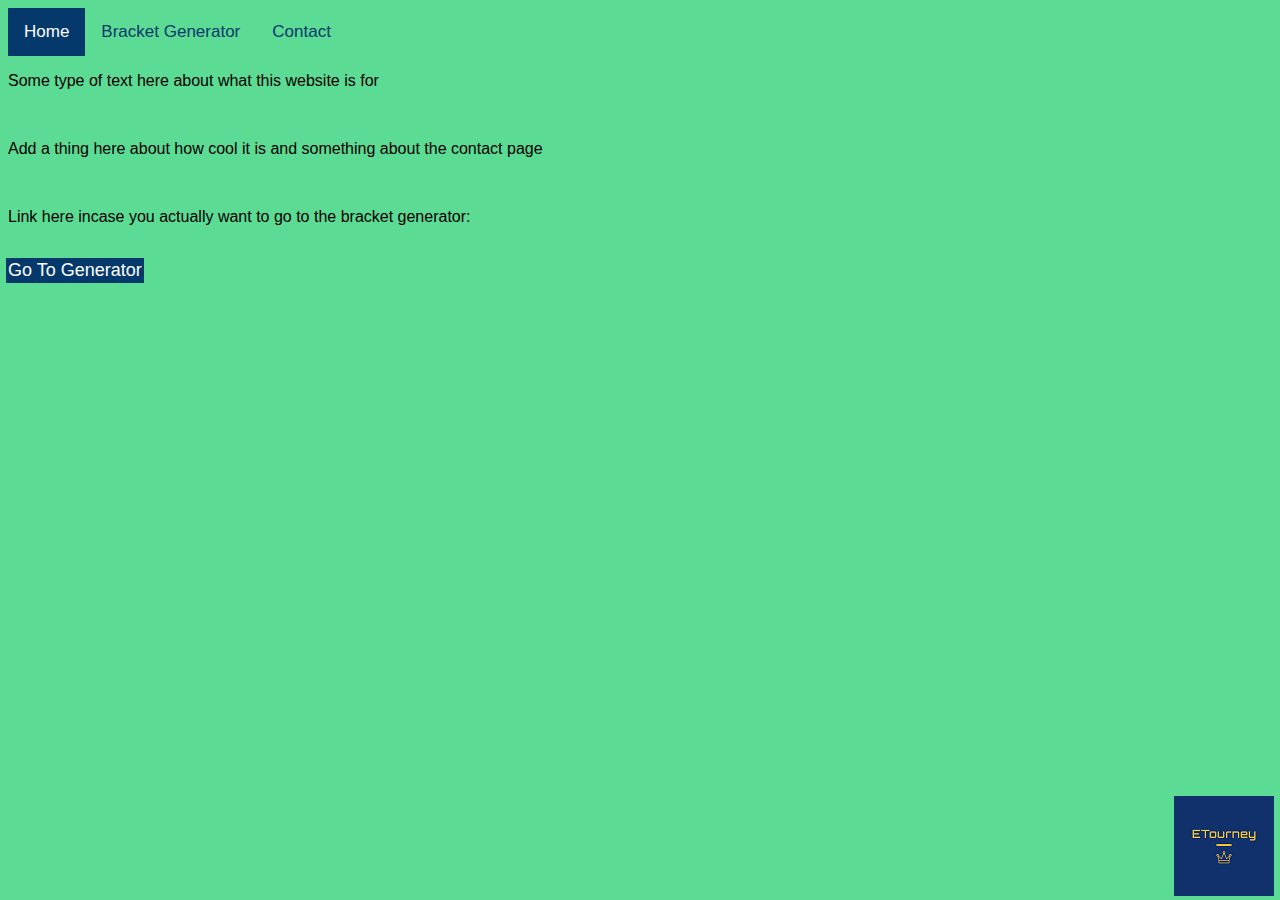
<file: index.html>
<!DOCTYPE html>
<html lang="en">
<head>
    <meta charset="UTF-8">
    <meta name="viewport" content="width=device-width, initial-scale=1.0">
    <title>ETourney</title>
    <link rel="stylesheet" href="./css/index.css">
    <link rel="stylesheet" href="https://cdnjs.cloudflare.com/ajax/libs/font-awesome/4.7.0/css/font-awesome.min.css">
    <script src="myScript.js"></script>
</head>
<body>


<div class="topnav" id="myTopnav">
    <a href="index.html" class="active">Home</a>
    <a href="bracket.html">Bracket Generator</a>
    <a href="contact.html">Contact</a>
    <a href="javascript:void(0);" class="icon" onclick="myFunction()">
        <i class="fa fa-bars"></i>
    </a>
</div>

<div class="logo"><img src="./Images/Home/logo.png" alt="logo"></div>

<p>Some type of text here about what this website is for</p>
<br>
<p>Add a thing here about how cool it is and something about the contact page </p>
<br>
<p>Link here incase you actually want to go to the bracket generator:</p>
<br>
<a href="bracket.html" class="go-to-gen-button">Go To Generator</a>



</body>
</html>
</file>
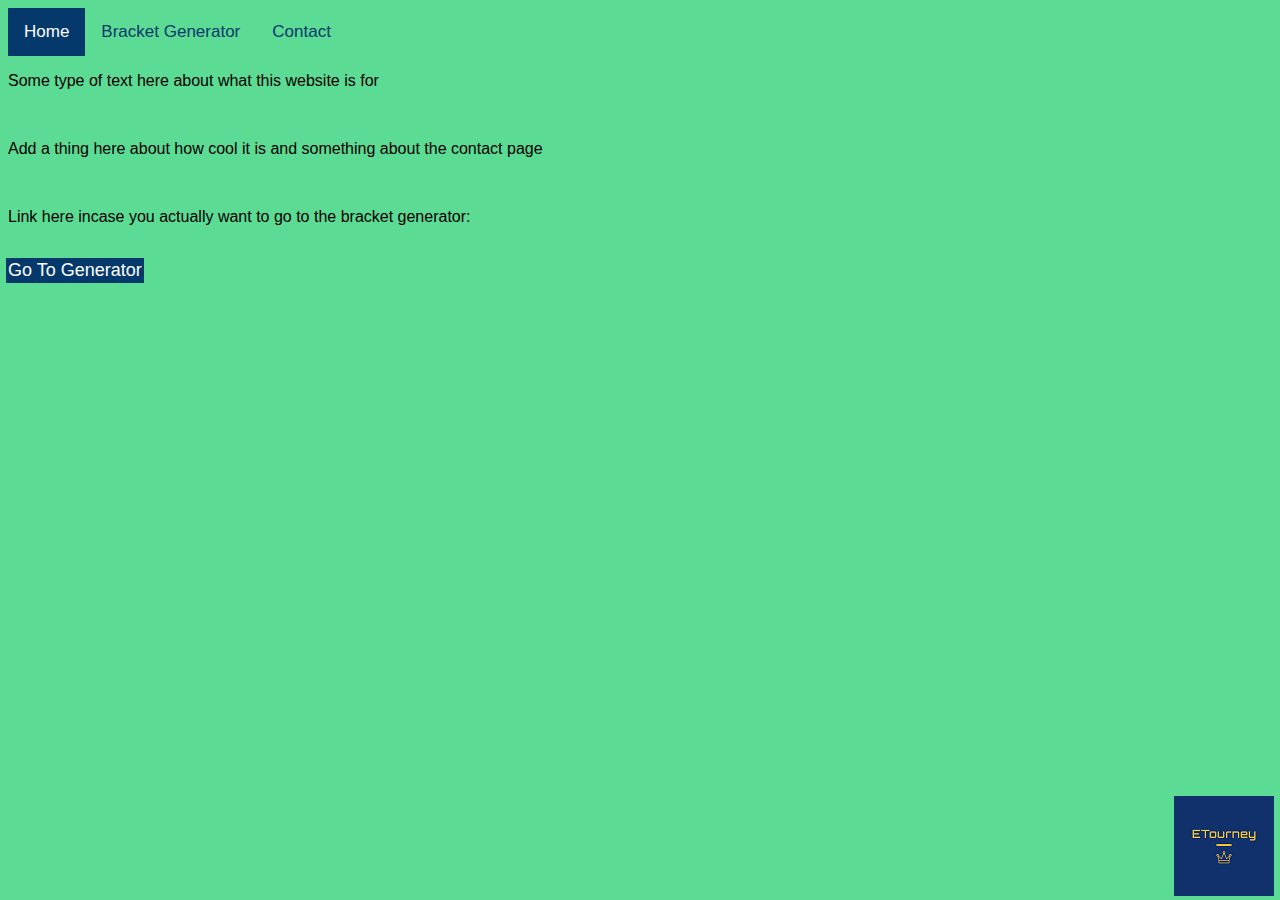
<file: html/index.html>
<!DOCTYPE html>
<html lang="en">
<head>
    <meta charset="UTF-8">
    <meta name="viewport" content="width=device-width, initial-scale=1.0">
    <title>ETourney</title>
    <link rel="stylesheet" href="/css/index.css">
    <link rel="stylesheet" href="https://cdnjs.cloudflare.com/ajax/libs/font-awesome/4.7.0/css/font-awesome.min.css">
    <script src="/js/topCollapser.js"></script>
</head>
<body>


<div class="topnav" id="myTopnav">
    <a href="index.html" class="active">Home</a>
    <a href="bracket.html">Bracket Generator</a>
    <a href="contact.html">Contact</a>
    <a href="javascript:void(0);" class="icon" onclick="myFunction()">
        <i class="fa fa-bars"></i>
    </a>
</div>

<div class="logo"><img src="/Images/Home/logo.png" alt="logo"></div>

<p>Some type of text here about what this website is for</p>
<br>
<p>Add a thing here about how cool it is and something about the contact page </p>
<br>
<p>Link here incase you actually want to go to the bracket generator:</p>
<br>
<a href="bracket.html" class="go-to-gen-button">Go To Generator</a>



</body>
</html>
</file>
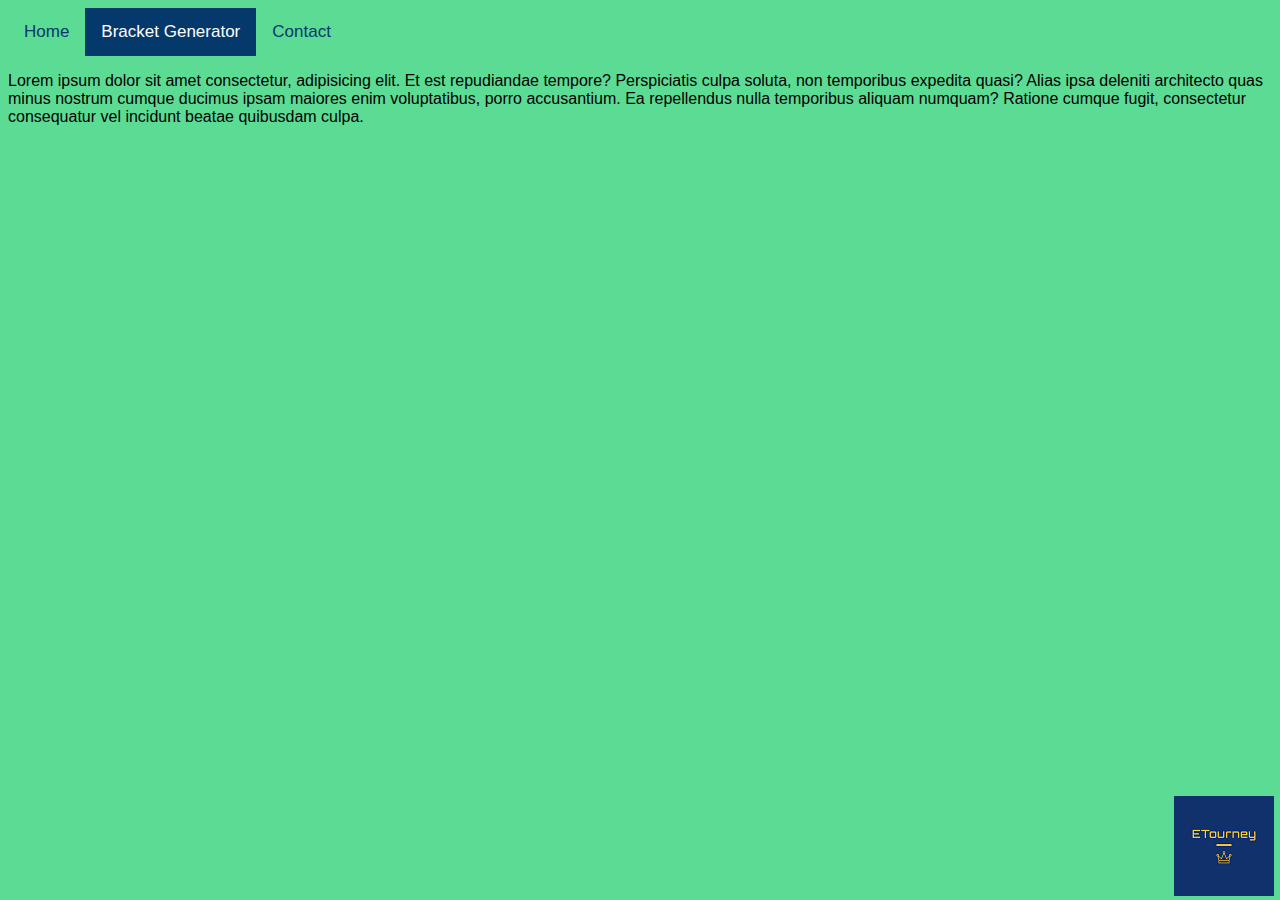
<file: bracket.html>
<!DOCTYPE html>
<html lang="en">
<head>
    <meta charset="UTF-8">
    <meta name="viewport" content="width=device-width, initial-scale=1.0">
    <title>ETourney</title>
    <link rel="stylesheet" href="./css/bracket.css">
    <link rel="stylesheet" href="https://cdnjs.cloudflare.com/ajax/libs/font-awesome/4.7.0/css/font-awesome.min.css">
    <script src="myScript.js"></script>
</head>
<body>


<div class="topnav" id="myTopnav">
    <a href="index.html">Home</a>
    <a href="bracket.html" class="active">Bracket Generator</a>
    <a href="contact.html">Contact</a>
    <a href="javascript:void(0);" class="icon" onclick="myFunction()">
        <i class="fa fa-bars"></i>
    </a>
</div>

<div class="logo"><img src="./Images/Home/logo.png" alt="logo"></div>

<p>Lorem ipsum dolor sit amet consectetur, adipisicing elit. Et est repudiandae tempore? Perspiciatis culpa soluta, non temporibus expedita quasi? Alias ipsa deleniti architecto quas minus nostrum cumque ducimus ipsam maiores enim voluptatibus, porro accusantium. Ea repellendus nulla temporibus aliquam numquam? Ratione cumque fugit, consectetur consequatur vel incidunt beatae quibusdam culpa.</p>


</body>
</html>
</file>
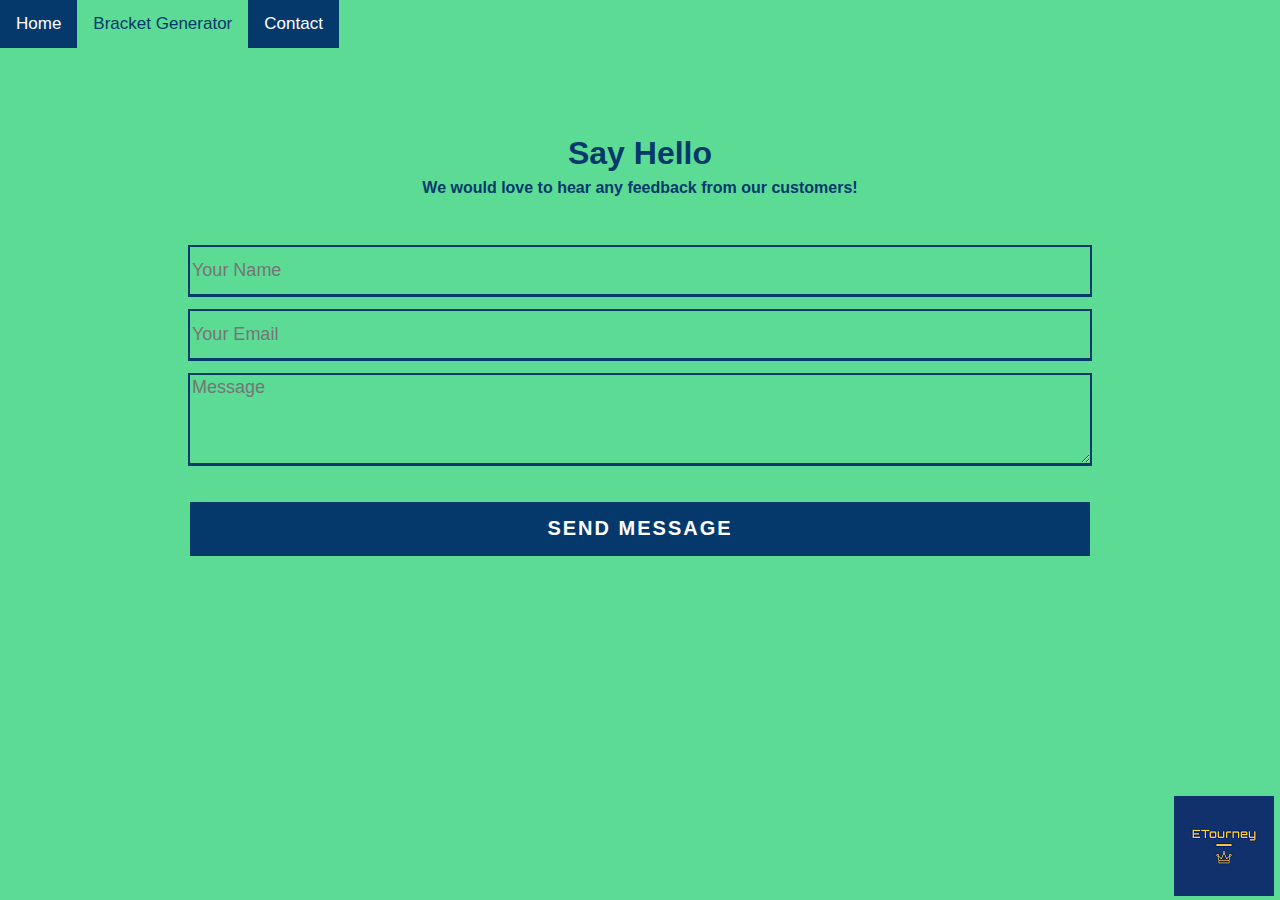
<file: contact.html>
<!DOCTYPE html>
<html lang="en">
<head>
    <meta charset="UTF-8">
    <meta name="viewport" content="width=device-width, initial-scale=1.0">
    <title>ETourney</title>
    <link rel="stylesheet" href="./css/contact.css">
    <link rel="stylesheet" href="https://cdnjs.cloudflare.com/ajax/libs/font-awesome/4.7.0/css/font-awesome.min.css">
    <script src="myScript.js"></script>
</head>
<body>


<div class="topnav" id="myTopnav">
    <a href="index.html">Home</a>
    <a href="bracket.html">Bracket Generator</a>
    <a href="contact.html" class="active">Contact</a>
    <a href="javascript:void(0);" class="icon" onclick="myFunction()">
        <i class="fa fa-bars"></i>
    </a>
</div>

<div class="logo"><img src="./Images/Home/logo.png" alt="logo"></div>

<div class="contact-title">
    <h1>Say Hello</h1>
    <h2>We would love to hear any feedback from our customers!</h2>
</div>

<div class="contact-form">
    <form id="contact-form" method="post" action="./php/contact-form-handler.php">
        <input name="name" type="text" class="form-control" placeholder="Your Name" required>
        <br>
        <input name="email" type="email" class="form-control" placeholder="Your Email" required>
        <br>
        <textarea name="message" class="form-control" placeholder="Message" rows="4" required></textarea>
        <br>
        <input type="submit" class="form-control submit" value="SEND MESSAGE">

    </form>
</div>
</file>
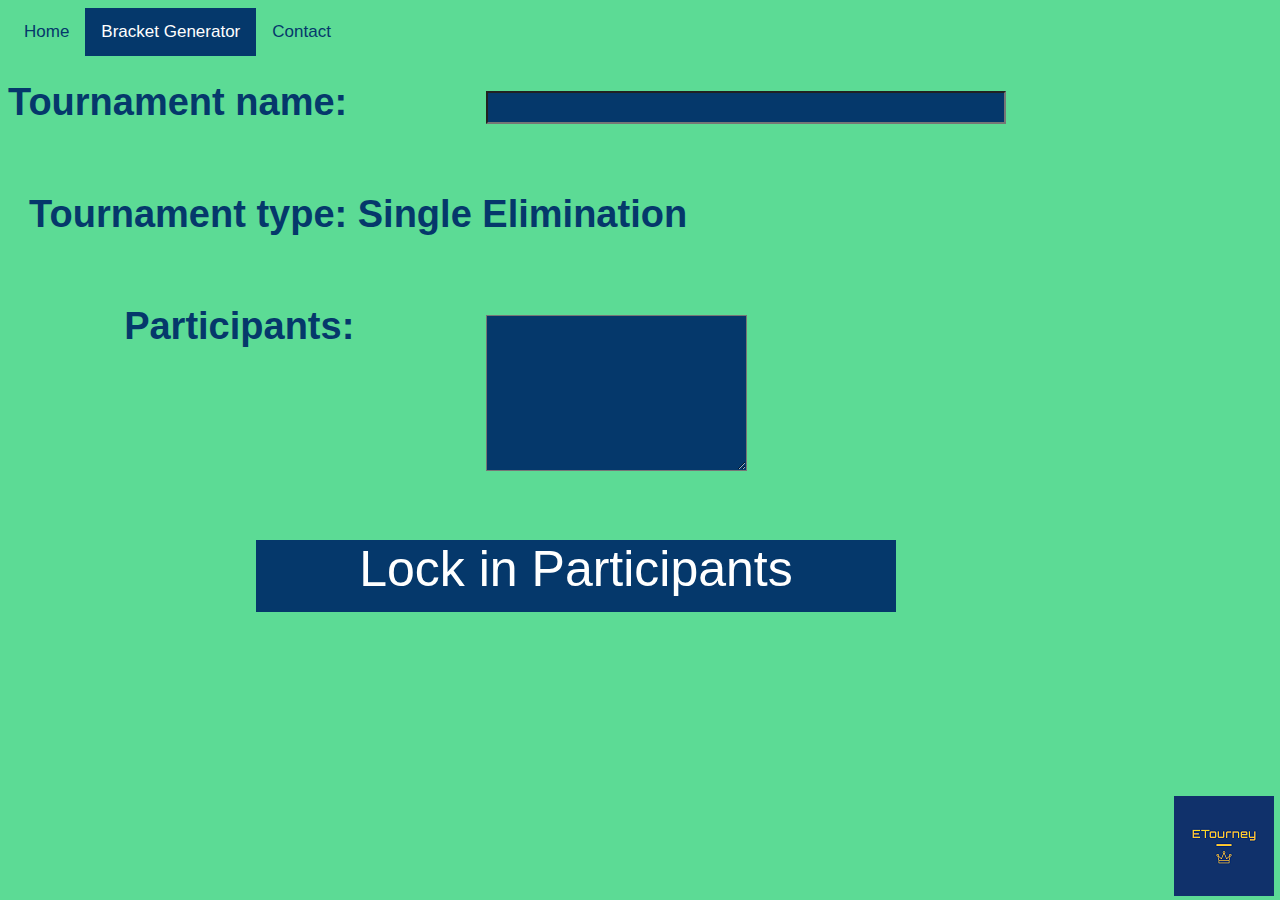
<file: html/bracket.html>
<!DOCTYPE html>
<html lang="en">
<head>
    <meta charset="UTF-8">
    <meta name="viewport" content="width=device-width, initial-scale=1.0">
    <title>ETourney</title>
    <link rel="stylesheet" href="/css/bracket.css">
    <link rel="stylesheet" href="https://cdnjs.cloudflare.com/ajax/libs/font-awesome/4.7.0/css/font-awesome.min.css">
    <script src="/js/topCollapser.js"></script>
    <script src="/js/generatorInput.js"></script>
</head>
<body>


<div class="topnav" id="myTopnav">
    <a href="index.html">Home</a>
    <a href="bracket.html" class="active">Bracket Generator</a>
    <a href="contact.html">Contact</a>
    <a href="javascript:void(0);" class="icon" onclick="myFunction()">
        <i class="fa fa-bars"></i>
    </a>
</div>

<div class="logo"><img src="/Images/Home/logo.png" alt="logo"></div>

<h1>Tournament name:</h1>
<br>
<h1>&nbsp Tournament type:  Single Elimination</h1>
<br>
<h1>&nbsp &nbsp &nbsp &nbsp &nbsp &nbspParticipants:</h1>


<form id="form" onsubmit="return false;">
    <input type="text" id="tourneyName" />
    <textarea name="participants" id="participants" cols="30" rows="10"></textarea>
    <a href="bracketDisplay.html" onclick="sendCookie();" id=nameSubmit>Lock in Participants</a>
        
</form>


</body>
</html>
</file>
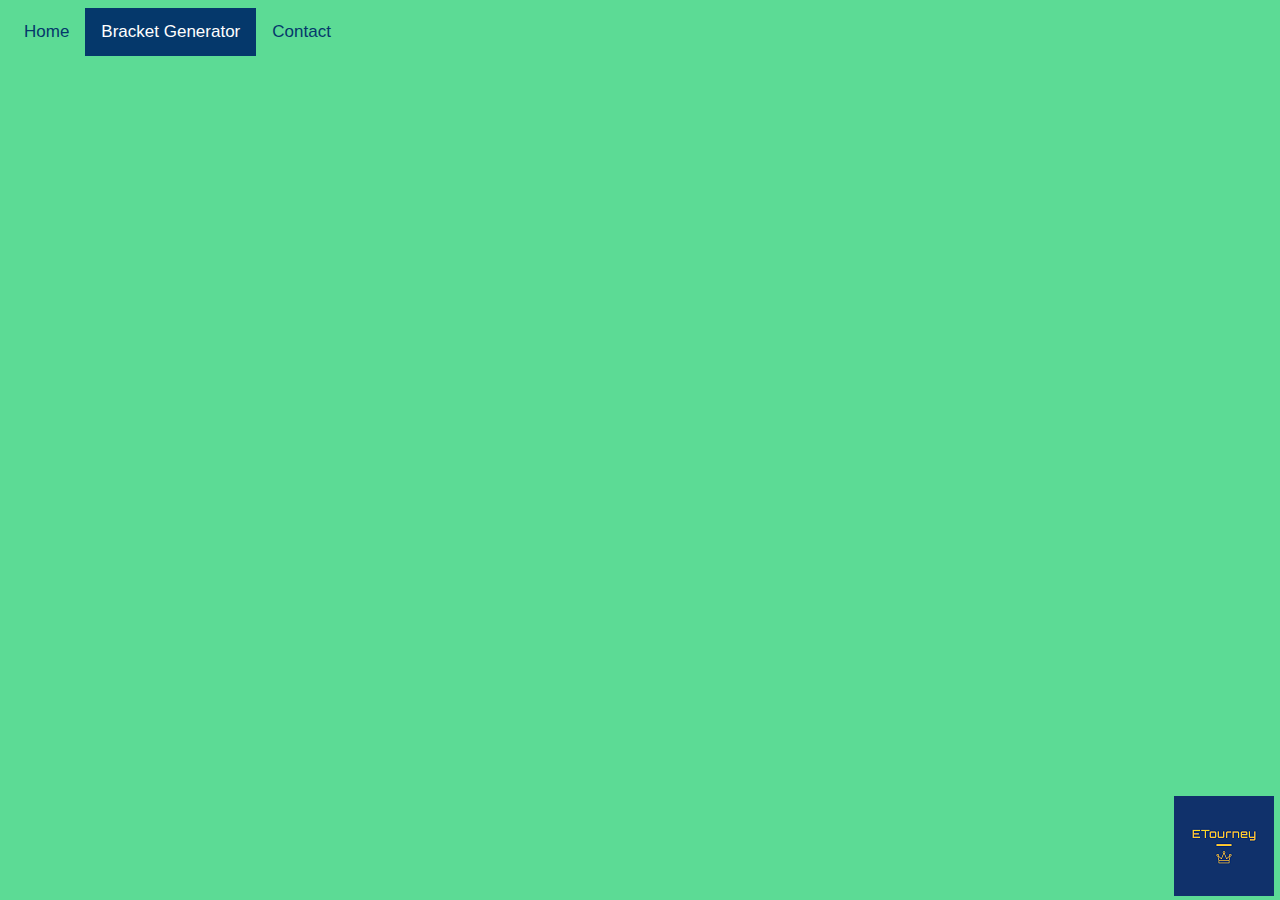
<file: html/bracketDisplay.html>
<!DOCTYPE html>
<html lang="en">
<head>
    <meta charset="UTF-8">
    <meta name="viewport" content="width=device-width, initial-scale=1.0">
    <title>ETourney</title>
    <link rel="stylesheet" href="/css/bracketDisplay.css">
    <link rel="stylesheet" href="https://cdnjs.cloudflare.com/ajax/libs/font-awesome/4.7.0/css/font-awesome.min.css">
    <script src="/js/topCollapser.js"></script>
    <script src="/js/generatorInput.js"></script>
</head>
<body onload="readCookie()">


<div class="topnav" id="myTopnav">
    <a href="index.html">Home</a>
    <a href="bracket.html" class="active">Bracket Generator</a>
    <a href="contact.html">Contact</a>
    <a href="javascript:void(0);" class="icon" onclick="myFunction()">
        <i class="fa fa-bars"></i>
    </a>
</div>


<h3 id="originalBracket"></h3>


<div class="logo"><img src="/Images/Home/logo.png" alt="logo"></div>

</body>
</html>
</file>
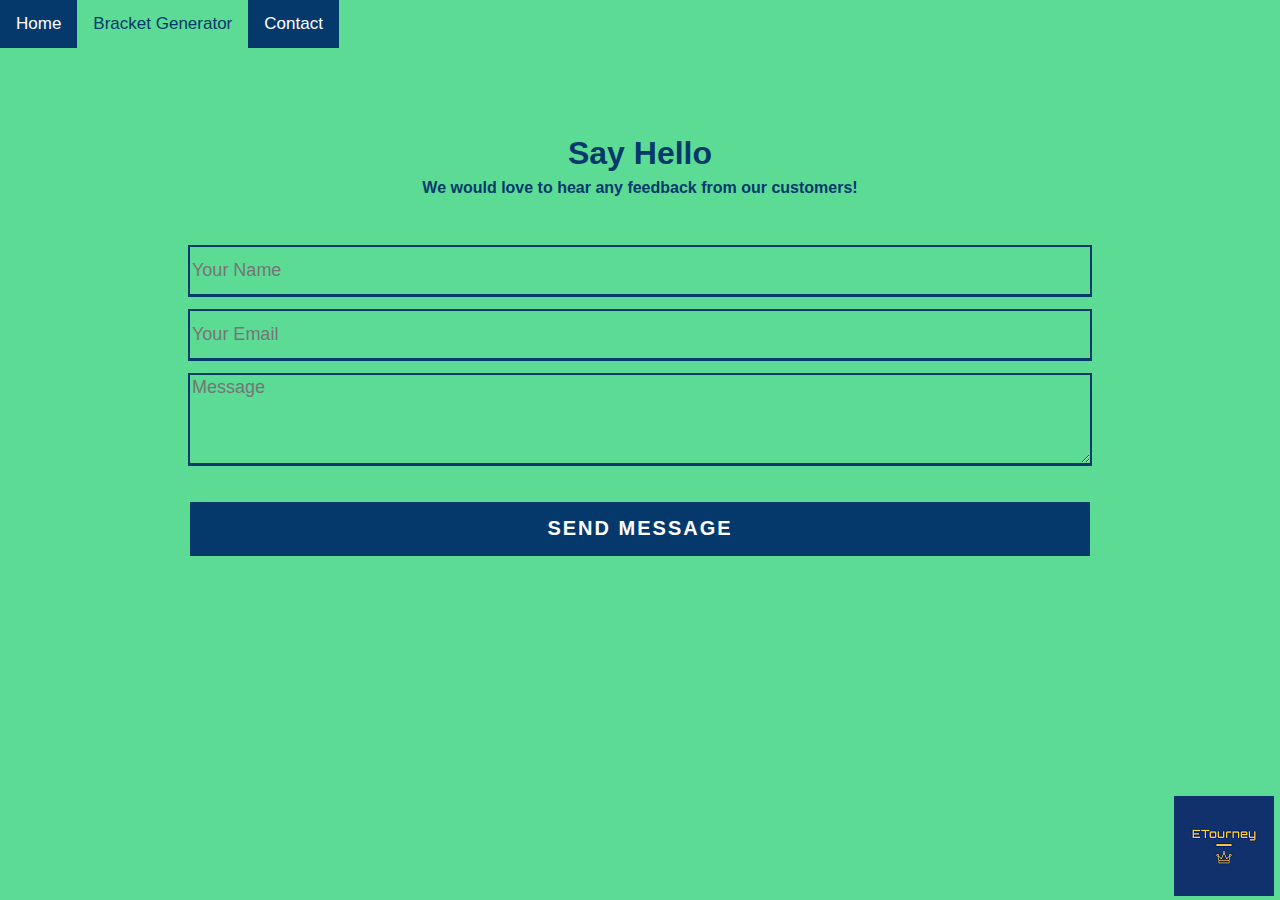
<file: html/contact.html>
<!DOCTYPE html>
<html lang="en">
<head>
    <meta charset="UTF-8">
    <meta name="viewport" content="width=device-width, initial-scale=1.0">
    <title>ETourney</title>
    <link rel="stylesheet" href="/css/contact.css">
    <link rel="stylesheet" href="https://cdnjs.cloudflare.com/ajax/libs/font-awesome/4.7.0/css/font-awesome.min.css">
    <script src="/js/topCollapser.js"></script>
</head>
<body>


<div class="topnav" id="myTopnav">
    <a href="index.html">Home</a>
    <a href="bracket.html">Bracket Generator</a>
    <a href="contact.html" class="active">Contact</a>
    <a href="javascript:void(0);" class="icon" onclick="myFunction()">
        <i class="fa fa-bars"></i>
    </a>
</div>

<div class="logo"><img src="/Images/Home/logo.png" alt="logo"></div>

<div class="contact-title">
    <h1>Say Hello</h1>
    <h2>We would love to hear any feedback from our customers!</h2>
</div>

<div class="contact-form">
    <form id="contact-form" method="post" action="./php/contact-form-handler.php">
        <input name="name" type="text" class="form-control" placeholder="Your Name" required>
        <br>
        <input name="email" type="email" class="form-control" placeholder="Your Email" required>
        <br>
        <textarea name="message" class="form-control" placeholder="Message" rows="4" required></textarea>
        <br>
        <input type="submit" class="form-control submit" value="SEND MESSAGE">

    </form>
</div>
</file>
<file: css/index.css>
/*overall colour scheme*/
*{
    background-color: #5CDB95;
    font-family: 'Segoe UI', Tahoma, Geneva, Verdana, sans-serif;
}

/* Add a black background color to the top navigation */
.topnav {
    overflow: hidden;
}

/* Style the links inside the navigation bar */
.topnav a {
    float: left;
    display: block;
    color: #05386B;
    text-align: center;
    padding: 14px 16px;
    text-decoration: none;
    font-size: 17px;
}

/* Change the color of links on hover */
.topnav a:hover {
    background-color: #05386B;
    color: white;
}

/* Add an active class to highlight the current page */
.topnav a.active {
    background-color: #05386B;
    color: white;
}

/* Hide the link that should open and close the topnav on small screens */
.topnav .icon {
    display: none;
}

/* When the screen is less than 600 pixels wide, hide all links, except for the first one ("Home"). Show the link that contains should open and close the topnav (.icon) */
@media screen and (max-width: 600px) {
    .topnav a:not(:first-child) {display: none;}
    .topnav a.icon {
        float: right;
        display: block;
    }
}

/* The "responsive" class is added to the topnav with JavaScript when the user clicks on the icon. This class makes the topnav look good on small screens (display the links vertically instead of horizontally) */
@media screen and (max-width: 600px) {
    .topnav.responsive {position: relative;}
    .topnav.responsive a.icon {
        position: absolute;
        right: 0;
        top: 0;
    }
    .topnav.responsive a {
        float: none;
        display: block;
        text-align: left;
    }
}

.logo{
    position: absolute; bottom: 0px; right: 6px;
}

/*button for going to generator*/
.go-to-gen-button{
    width: 70%;
    background: #05386B;
    text-decoration: none;
    border: none;
    outline: 2px solid #05386B;
    border-bottom: 1px solid #05386B;
    color: rgb(255, 255, 255);
    font-size: 18px;
    margin-bottom: 16px;
}
</file>
<file: css/bracket.css>
/*overall colour scheme*/
*{
    background-color: #5CDB95;
    font-family: 'Segoe UI', Tahoma, Geneva, Verdana, sans-serif;
}

/* Add a black background color to the top navigation */
.topnav {
    overflow: hidden;
}

/* Style the links inside the navigation bar */
.topnav a {
    float: left;
    display: block;
    color: #05386B;
    text-align: center;
    padding: 14px 16px;
    text-decoration: none;
    font-size: 17px;
}

/* Change the color of links on hover */
.topnav a:hover {
    background-color: #05386B;
    color: white;
}

/* Add an active class to highlight the current page */
.topnav a.active {
    background-color: #05386B;
    color: white;
}

/* Hide the link that should open and close the topnav on small screens */
.topnav .icon {
    display: none;
}

/* When the screen is less than 600 pixels wide, hide all links, except for the first one ("Home"). Show the link that contains should open and close the topnav (.icon) */
@media screen and (max-width: 600px) {
    .topnav a:not(:first-child) {display: none;}
    .topnav a.icon {
        float: right;
        display: block;
    }
}

/* The "responsive" class is added to the topnav with JavaScript when the user clicks on the icon. This class makes the topnav look good on small screens (display the links vertically instead of horizontally) */
@media screen and (max-width: 600px) {
    .topnav.responsive {position: relative;}
    .topnav.responsive a.icon {
        position: absolute;
        right: 0;
        top: 0;
    }
    .topnav.responsive a {
        float: none;
        display: block;
        text-align: left;
    }
}

.logo{
    position: absolute; bottom: 0px; right: 6px;
}

h1{
    color: #05386B;
    font-size: 38px;
}

#tourneyName{
    background: #05386B;
    color: white;
    width: 40%;
    height: 3%;
    position: absolute; top: 10.1%; left: 38%;
    float: right;
}

#participants{
    background: #05386B;
    color: white;
    position: absolute; top: 35%; left: 38%;
    float: right;
}

#nameSubmit{
    background: #05386B;
    color: white;
    text-decoration: none;
    position: absolute; top: 60%; left: 20%;
    width: 50%;
    height: 8%;
    font-size: 50px;
    text-align: center;
}

#nameSubmit:hover{
    cursor: pointer;
}
</file>
<file: css/contact.css>
/*overall colour scheme*/
*{
    background-color: #5CDB95;
    font-family: 'Segoe UI', Tahoma, Geneva, Verdana, sans-serif;
}

body{
    margin: 0;
    padding: 0;
    text-align: center;
    /*background: linear-gradient(rgbaa(0, 0, 50, 0.5), rgba(0, 0, 50, 0.5))*/

}

/* Add a black background color to the top navigation */
.topnav {
    overflow: hidden;
}

/* Style the links inside the navigation bar */
.topnav a {
    float: left;
    display: block;
    color: #05386B;
    text-align: center;
    padding: 14px 16px;
    text-decoration: none;
    font-size: 17px;
}

/* Change the color of links on hover */
.topnav a:hover {
    background-color: #05386B;
    color: white;
}

/* Add an active class to highlight the current page */
.topnav a.active {
    background-color: #05386B;
    color: white;
}

/* Hide the link that should open and close the topnav on small screens */
.topnav .icon {
    display: none;
}

/* When the screen is less than 600 pixels wide, hide all links, except for the first one ("Home"). Show the link that contains should open and close the topnav (.icon) */
@media screen and (max-width: 600px) {
    .topnav a:not(:first-child) {display: none;}
    .topnav a.icon {
        float: right;
        display: block;
    }
}

/* The "responsive" class is added to the topnav with JavaScript when the user clicks on the icon. This class makes the topnav look good on small screens (display the links vertically instead of horizontally) */
@media screen and (max-width: 600px) {
    .topnav.responsive {position: relative;}
    .topnav.responsive a.icon {
        position: absolute;
        right: 0;
        top: 0;
    }
    .topnav.responsive a {
        float: none;
        display: block;
        text-align: left;
    }
}

.logo{
    position: absolute; bottom: 0px; right: 6px;
}

.contact-title{
    margin-top: 100px;
    color: #05386B
}

.contact-title h1{
    font-size: 32px;
    line-height: 10px;
}

.contact-title h2{
    font-size: 16px;
}

form{
    margin-top: 50px;
}

.form-control{
    width: 70%;
    background: transparent;
    border: none;
    outline: 2px solid #05386B;
    border-bottom: 1px solid #05386B;
    color: #05386B;
    font-size: 18px;
    margin-bottom: 16px;
}

input{
    height: 45px;
}

form .submit{
    background: #05386B;
    border-color: transparent;
    color: #fff;
    font-size: 20px;
    font-weight: bold;
    letter-spacing: 2px;
    height: 50px;
    margin-top: 20px;
}

form .submit:hover{
    background-color: #05386B;
    cursor: pointer;
}
</file>
<file: css/bracketDisplay.css>
/*overall colour scheme*/
*{
    background-color: #5CDB95;
    font-family: 'Segoe UI', Tahoma, Geneva, Verdana, sans-serif;
}

/* Add a black background color to the top navigation */
.topnav {
    overflow: hidden;
}

/* Style the links inside the navigation bar */
.topnav a {
    float: left;
    display: block;
    color: #05386B;
    text-align: center;
    padding: 14px 16px;
    text-decoration: none;
    font-size: 17px;
}

/* Change the color of links on hover */
.topnav a:hover {
    background-color: #05386B;
    color: white;
}

/* Add an active class to highlight the current page */
.topnav a.active {
    background-color: #05386B;
    color: white;
}

/* Hide the link that should open and close the topnav on small screens */
.topnav .icon {
    display: none;
}

/* When the screen is less than 600 pixels wide, hide all links, except for the first one ("Home"). Show the link that contains should open and close the topnav (.icon) */
@media screen and (max-width: 600px) {
    .topnav a:not(:first-child) {display: none;}
    .topnav a.icon {
        float: right;
        display: block;
    }
}

/* The "responsive" class is added to the topnav with JavaScript when the user clicks on the icon. This class makes the topnav look good on small screens (display the links vertically instead of horizontally) */
@media screen and (max-width: 600px) {
    .topnav.responsive {position: relative;}
    .topnav.responsive a.icon {
        position: absolute;
        right: 0;
        top: 0;
    }
    .topnav.responsive a {
        float: none;
        display: block;
        text-align: left;
    }
}

.logo{
    position: absolute; bottom: 0px; right: 6px;
}
</file>
